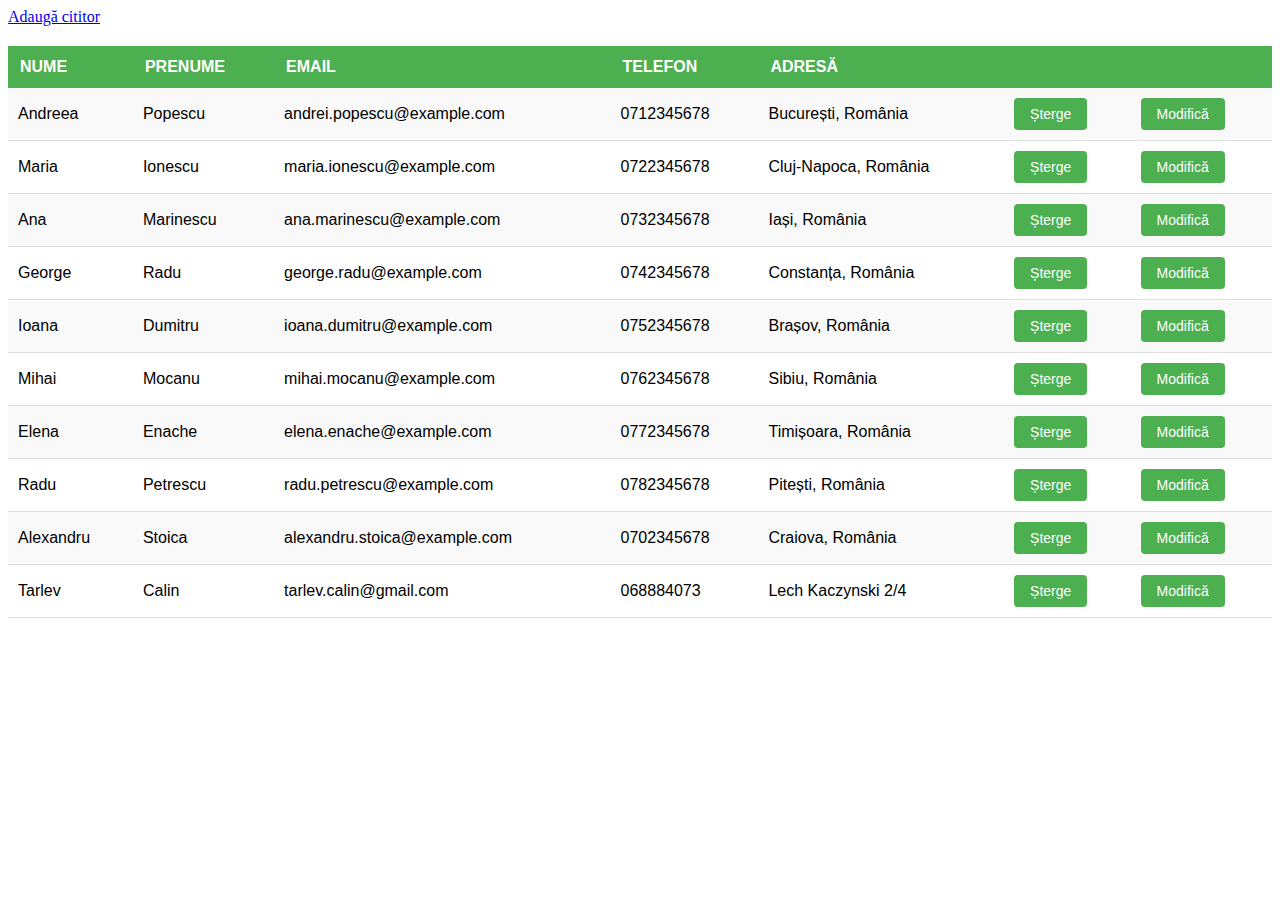
<file: Managementul Cititorilor.html>
<!DOCTYPE html>
<!-- saved from url=(0051)http://localhost/phplab15/Readers/manageReaders.php -->
<html><head><meta http-equiv="Content-Type" content="text/html; charset=UTF-8">
    <title>Managementul Cititorilor</title>
    
    <link rel="stylesheet" href="./Managementul Cititorilor_files/commonstyle.css">
    </head>
<body>
<a href="http://localhost/phplab15/Readers/insertReader.php">Adaugă cititor</a><br>
<table>
    <tbody><tr>
        <th>Nume</th><th>Prenume</th><th>Email</th><th>Telefon</th><th>Adresă</th><th></th><th></th>
    </tr>

<tr><td>Andreea</td><td>Popescu</td><td>andrei.popescu@example.com</td><td>0712345678</td><td>București, România</td><td><form action="http://localhost/phplab15/Readers/deleteReader.php" method="post"> <input type="hidden" name="readerId" value="1"><input type="submit" value="Șterge"></form></td><td><form action="http://localhost/phplab15/Readers/editReader.php" method="post"> <input type="hidden" name="readerId" value="1"><input type="submit" value="Modifică"></form></td></tr><tr><td>Maria</td><td>Ionescu</td><td>maria.ionescu@example.com</td><td>0722345678</td><td>Cluj-Napoca, România</td><td><form action="http://localhost/phplab15/Readers/deleteReader.php" method="post"> <input type="hidden" name="readerId" value="2"><input type="submit" value="Șterge"></form></td><td><form action="http://localhost/phplab15/Readers/editReader.php" method="post"> <input type="hidden" name="readerId" value="2"><input type="submit" value="Modifică"></form></td></tr><tr><td>Ana</td><td>Marinescu</td><td>ana.marinescu@example.com</td><td>0732345678</td><td>Iași, România</td><td><form action="http://localhost/phplab15/Readers/deleteReader.php" method="post"> <input type="hidden" name="readerId" value="3"><input type="submit" value="Șterge"></form></td><td><form action="http://localhost/phplab15/Readers/editReader.php" method="post"> <input type="hidden" name="readerId" value="3"><input type="submit" value="Modifică"></form></td></tr><tr><td>George</td><td>Radu</td><td>george.radu@example.com</td><td>0742345678</td><td>Constanța, România</td><td><form action="http://localhost/phplab15/Readers/deleteReader.php" method="post"> <input type="hidden" name="readerId" value="4"><input type="submit" value="Șterge"></form></td><td><form action="http://localhost/phplab15/Readers/editReader.php" method="post"> <input type="hidden" name="readerId" value="4"><input type="submit" value="Modifică"></form></td></tr><tr><td>Ioana</td><td>Dumitru</td><td>ioana.dumitru@example.com</td><td>0752345678</td><td>Brașov, România</td><td><form action="http://localhost/phplab15/Readers/deleteReader.php" method="post"> <input type="hidden" name="readerId" value="5"><input type="submit" value="Șterge"></form></td><td><form action="http://localhost/phplab15/Readers/editReader.php" method="post"> <input type="hidden" name="readerId" value="5"><input type="submit" value="Modifică"></form></td></tr><tr><td>Mihai</td><td>Mocanu</td><td>mihai.mocanu@example.com</td><td>0762345678</td><td>Sibiu, România</td><td><form action="http://localhost/phplab15/Readers/deleteReader.php" method="post"> <input type="hidden" name="readerId" value="6"><input type="submit" value="Șterge"></form></td><td><form action="http://localhost/phplab15/Readers/editReader.php" method="post"> <input type="hidden" name="readerId" value="6"><input type="submit" value="Modifică"></form></td></tr><tr><td>Elena</td><td>Enache</td><td>elena.enache@example.com</td><td>0772345678</td><td>Timișoara, România</td><td><form action="http://localhost/phplab15/Readers/deleteReader.php" method="post"> <input type="hidden" name="readerId" value="7"><input type="submit" value="Șterge"></form></td><td><form action="http://localhost/phplab15/Readers/editReader.php" method="post"> <input type="hidden" name="readerId" value="7"><input type="submit" value="Modifică"></form></td></tr><tr><td>Radu</td><td>Petrescu</td><td>radu.petrescu@example.com</td><td>0782345678</td><td>Pitești, România</td><td><form action="http://localhost/phplab15/Readers/deleteReader.php" method="post"> <input type="hidden" name="readerId" value="8"><input type="submit" value="Șterge"></form></td><td><form action="http://localhost/phplab15/Readers/editReader.php" method="post"> <input type="hidden" name="readerId" value="8"><input type="submit" value="Modifică"></form></td></tr><tr><td>Alexandru</td><td>Stoica</td><td>alexandru.stoica@example.com</td><td>0702345678</td><td>Craiova, România</td><td><form action="http://localhost/phplab15/Readers/deleteReader.php" method="post"> <input type="hidden" name="readerId" value="10"><input type="submit" value="Șterge"></form></td><td><form action="http://localhost/phplab15/Readers/editReader.php" method="post"> <input type="hidden" name="readerId" value="10"><input type="submit" value="Modifică"></form></td></tr><tr><td>Tarlev</td><td>Calin</td><td>tarlev.calin@gmail.com</td><td>068884073</td><td>Lech Kaczynski 2/4</td><td><form action="http://localhost/phplab15/Readers/deleteReader.php" method="post"> <input type="hidden" name="readerId" value="11"><input type="submit" value="Șterge"></form></td><td><form action="http://localhost/phplab15/Readers/editReader.php" method="post"> <input type="hidden" name="readerId" value="11"><input type="submit" value="Modifică"></form></td></tr></tbody></table>


</body></html>
</file>
<file: Managementul Cititorilor_files/commonstyle.css>
table {
    width: 100%;
    border-collapse: collapse;
    margin: 20px 0;
    font-family: Arial, sans-serif;
    font-size: 16px;
    text-align: left;
}

table th {
    background-color: #4CAF50;
    color: white;
    padding: 12px;
    text-transform: uppercase;
}

table td {
    padding: 10px;
    border-bottom: 1px solid #ddd;
}

table tr:nth-child(even) {
    background-color: #f9f9f9;
}

table tr:hover {
    background-color: #f1f1f1;
}

table input[type="submit"] {
    background-color: #4CAF50;
    color: white;
    border: none;
    padding: 8px 16px;
    cursor: pointer;
    font-size: 14px;
    border-radius: 4px;
    transition: background-color 0.3s ease;
}

table input[type="submit"]:hover {
    background-color: #45a049;
}
</file>
